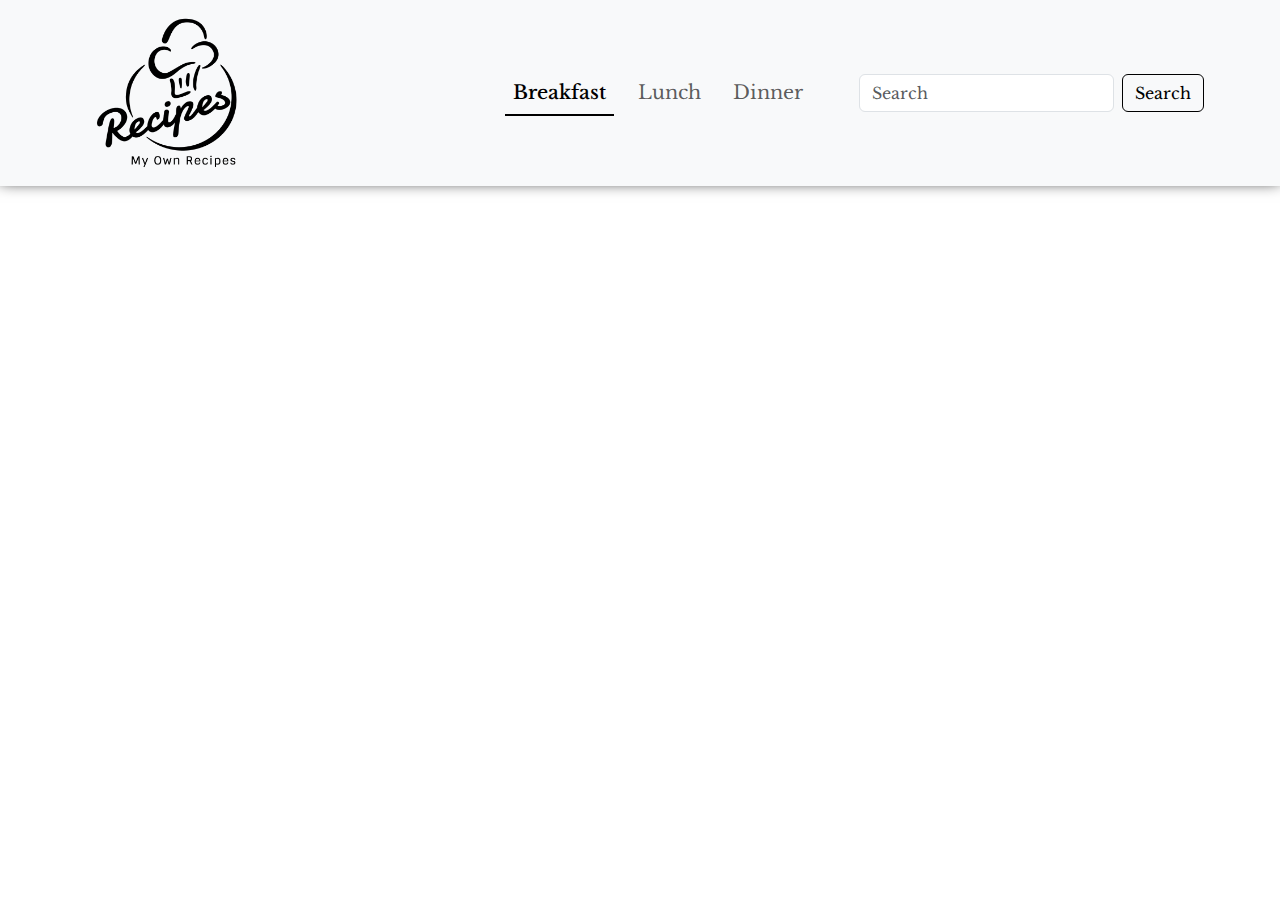
<file: assets/pages/breakfast.html>
<!DOCTYPE html>
<html lang="en">

<head>
    <meta charset="UTF-8">
    <meta name="viewport" content="width=device-width, initial-scale=1.0">
    <title>My Own Recipes</title>

    <link href="https://cdn.jsdelivr.net/npm/bootstrap@5.3.3/dist/css/bootstrap.min.css" rel="stylesheet"
        integrity="sha384-QWTKZyjpPEjISv5WaRU9OFeRpok6YctnYmDr5pNlyT2bRjXh0JMhjY6hW+ALEwIH" crossorigin="anonymous">
    <link rel="stylesheet" href="../css/style.css">
</head>

<body>

    <!-- First Part - Intro -->
    <section class="intro">
        <!-------------------- NAVBAR STARTS -------------------->
        <nav class="navbar navbar-expand-lg bg-body-tertiary">
            <div class="container-fluid">
                <a class="navbar-brand" href="../../index.html"><img src="../img/logo.png" alt="Logo" width="170"
                        height="160"></a>
                <button class="navbar-toggler" type="button" data-bs-toggle="collapse"
                    data-bs-target="#navbarSupportedContent" aria-controls="navbarSupportedContent"
                    aria-expanded="false" aria-label="Toggle navigation">
                    <span class="navbar-toggler-icon"></span>
                </button>
                <div class="collapse navbar-collapse" id="navbarSupportedContent">
                    <ul class="navbar-nav me-auto mb-2 mb-lg-0 nav-underline">
                        <li class="nav-item">
                            <a class="nav-link active" href="./breakfast.html">Breakfast</a>
                        </li>
                        <li class="nav-item">
                            <a class="nav-link" href="./lunch.html">Lunch</a>
                        </li>
                        <li class="nav-item">
                            <a class="nav-link" href="./dinner.html">Dinner</a>
                        </li>

                    </ul>
                    <form class="d-flex" role="search">
                        <input class="form-control me-2" type="search" placeholder="Search" aria-label="Search">
                        <button class="btn btn-outline-success" type="submit">Search</button>
                    </form>
                </div>
            </div>
        </nav>
        <!-------------------- NAVBAR ENDS -------------------->
        </div>


    </section>


    <script src="https://cdn.jsdelivr.net/npm/bootstrap@5.3.3/dist/js/bootstrap.bundle.min.js"
        integrity="sha384-YvpcrYf0tY3lHB60NNkmXc5s9fDVZLESaAA55NDzOxhy9GkcIdslK1eN7N6jIeHz"
        crossorigin="anonymous"></script>
</body>

</html>
</file>
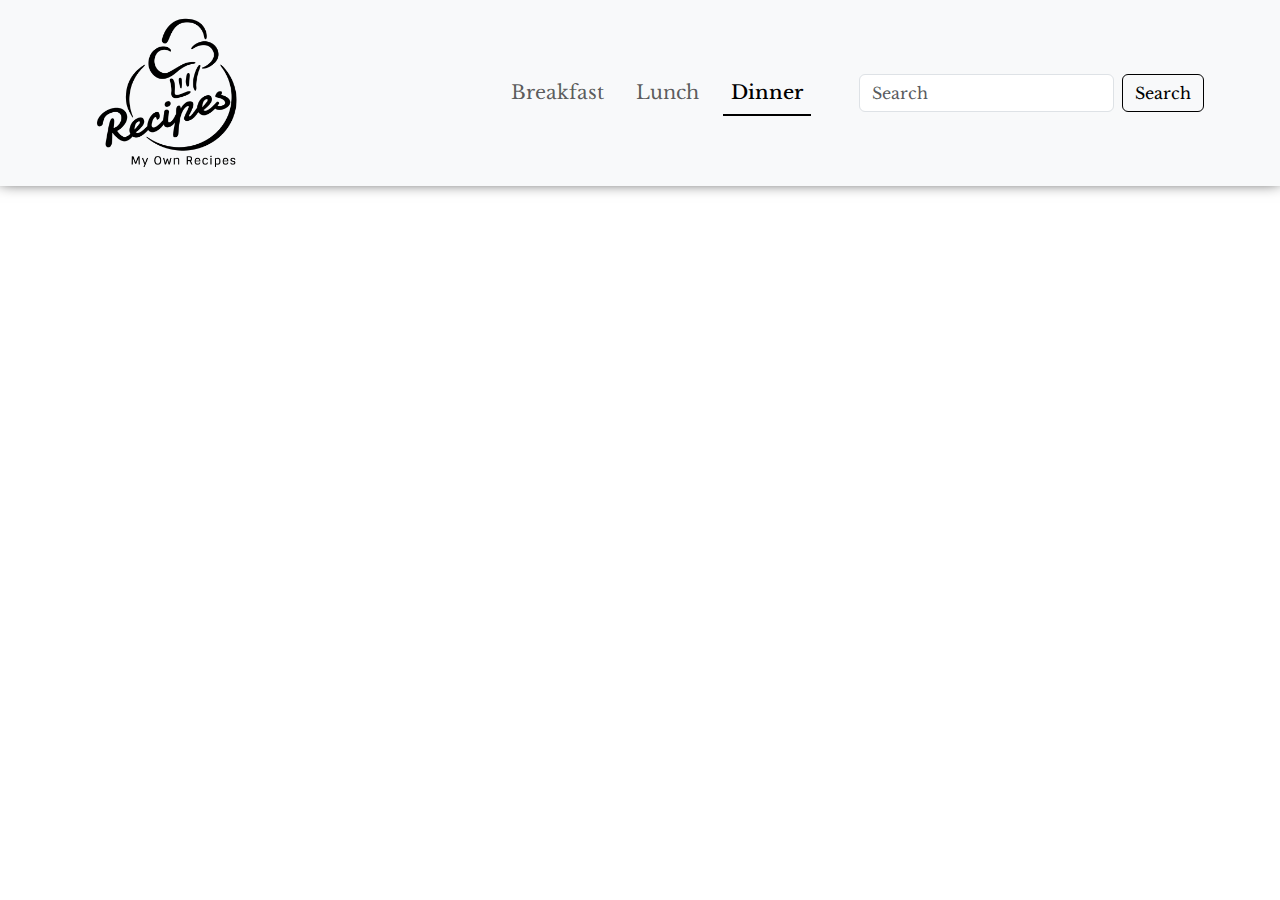
<file: assets/pages/dinner.html>
<!DOCTYPE html>
<html lang="en">

<head>
    <meta charset="UTF-8">
    <meta name="viewport" content="width=device-width, initial-scale=1.0">
    <title>My Own Recipes</title>

    <link href="https://cdn.jsdelivr.net/npm/bootstrap@5.3.3/dist/css/bootstrap.min.css" rel="stylesheet"
        integrity="sha384-QWTKZyjpPEjISv5WaRU9OFeRpok6YctnYmDr5pNlyT2bRjXh0JMhjY6hW+ALEwIH" crossorigin="anonymous">
    <link rel="stylesheet" href="../css/style.css">
</head>

<body>

    <!-- First Part - Intro -->
    <section class="intro">
        <!-------------------- NAVBAR STARTS -------------------->
        <nav class="navbar navbar-expand-lg bg-body-tertiary">
            <div class="container-fluid">
                <a class="navbar-brand" href="../../index.html"><img src="../img/logo.png" alt="Logo" width="170"
                        height="160"></a>
                <button class="navbar-toggler" type="button" data-bs-toggle="collapse"
                    data-bs-target="#navbarSupportedContent" aria-controls="navbarSupportedContent"
                    aria-expanded="false" aria-label="Toggle navigation">
                    <span class="navbar-toggler-icon"></span>
                </button>
                <div class="collapse navbar-collapse" id="navbarSupportedContent">
                    <ul class="navbar-nav me-auto mb-2 mb-lg-0 nav-underline">
                        <li class="nav-item">
                            <a class="nav-link" href="./breakfast.html">Breakfast</a>
                        </li>
                        <li class="nav-item">
                            <a class="nav-link" href="./lunch.html">Lunch</a>
                        </li>
                        <li class="nav-item">
                            <a class="nav-link active" href="./dinner.html">Dinner</a>
                        </li>

                    </ul>
                    <form class="d-flex" role="search">
                        <input class="form-control me-2" type="search" placeholder="Search" aria-label="Search">
                        <button class="btn btn-outline-success" type="submit">Search</button>
                    </form>
                </div>
            </div>
        </nav>
        <!-------------------- NAVBAR ENDS -------------------->
        </div>


    </section>


    <script src="https://cdn.jsdelivr.net/npm/bootstrap@5.3.3/dist/js/bootstrap.bundle.min.js"
        integrity="sha384-YvpcrYf0tY3lHB60NNkmXc5s9fDVZLESaAA55NDzOxhy9GkcIdslK1eN7N6jIeHz"
        crossorigin="anonymous"></script>
</body>

</html>
</file>
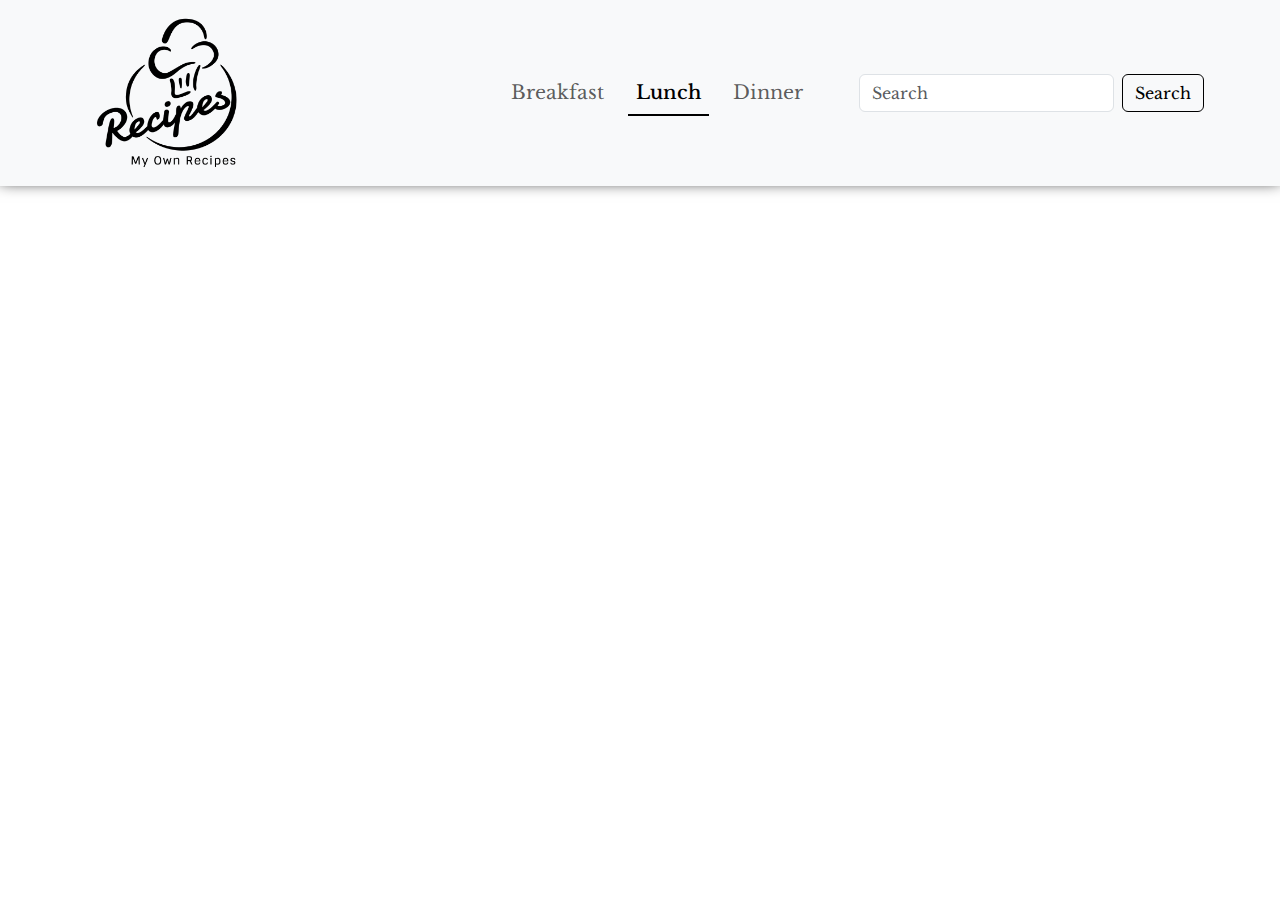
<file: assets/pages/lunch.html>
<!DOCTYPE html>
<html lang="en">

<head>
    <meta charset="UTF-8">
    <meta name="viewport" content="width=device-width, initial-scale=1.0">
    <title>My Own Recipes</title>

    <link href="https://cdn.jsdelivr.net/npm/bootstrap@5.3.3/dist/css/bootstrap.min.css" rel="stylesheet"
        integrity="sha384-QWTKZyjpPEjISv5WaRU9OFeRpok6YctnYmDr5pNlyT2bRjXh0JMhjY6hW+ALEwIH" crossorigin="anonymous">
    <link rel="stylesheet" href="../css/style.css">
</head>

<body>

    <!-- First Part - Intro -->
    <section class="intro">
        <!-------------------- NAVBAR STARTS -------------------->
        <nav class="navbar navbar-expand-lg bg-body-tertiary">
            <div class="container-fluid">
                <a class="navbar-brand" href="../../index.html"><img src="../img/logo.png" alt="Logo" width="170"
                        height="160"></a>
                <button class="navbar-toggler" type="button" data-bs-toggle="collapse"
                    data-bs-target="#navbarSupportedContent" aria-controls="navbarSupportedContent"
                    aria-expanded="false" aria-label="Toggle navigation">
                    <span class="navbar-toggler-icon"></span>
                </button>
                <div class="collapse navbar-collapse" id="navbarSupportedContent">
                    <ul class="navbar-nav me-auto mb-2 mb-lg-0 nav-underline">
                        <li class="nav-item">
                            <a class="nav-link" href="./breakfast.html">Breakfast</a>
                        </li>
                        <li class="nav-item">
                            <a class="nav-link active" href="./lunch.html">Lunch</a>
                        </li>
                        <li class="nav-item">
                            <a class="nav-link" href="./dinner.html">Dinner</a>
                        </li>

                    </ul>
                    <form class="d-flex" role="search">
                        <input class="form-control me-2" type="search" placeholder="Search" aria-label="Search">
                        <button class="btn btn-outline-success" type="submit">Search</button>
                    </form>
                </div>
            </div>
        </nav>
        <!-------------------- NAVBAR ENDS -------------------->
        </div>


    </section>


    <script src="https://cdn.jsdelivr.net/npm/bootstrap@5.3.3/dist/js/bootstrap.bundle.min.js"
        integrity="sha384-YvpcrYf0tY3lHB60NNkmXc5s9fDVZLESaAA55NDzOxhy9GkcIdslK1eN7N6jIeHz"
        crossorigin="anonymous"></script>
</body>

</html>
</file>
<file: assets/css/style.css>
/* Import Google Fonts */
@import url('https://fonts.googleapis.com/css2?family=Libre+Baskerville:ital,wght@0,400;0,700;1,400&display=swap');
/* Default config */
* {
    margin: 0;
    padding: 0;
    font-family: 'Libre Baskerville', serif;
}

/* NavBar Starts */
.navbar {
    background-color: #f8f9fa !important;
    box-shadow: 0px -5px 15px black;
}

.navbar-brand {
    margin: 0 5rem 0 4rem;
}

.navbar-collapse {
    flex-grow: 0;
    margin-right: 4rem;
}

.navbar-nav {
    padding-right: 3rem;
}

.nav-link {
    font-size: 1.2rem;
}

.nav-underline .nav-link.active {
    font-weight: 500;
    color: #000;
}

.btn-outline-success {
    color: #000;
    border-color: #000;
    --bs-btn-active-border-color: #aeaeae;
    --bs-btn-active-bg: #aeaeae;
}

.btn-outline-success:hover {
    border-color: #aeaeae;
    background-color: #aeaeae;
}

/* Dark Mode button starts */
.change-icon {
    cursor: pointer;
    border: 1px solid #000;
    color: #000;
    border-radius: 50%;
    font-size: 1rem;
    padding: 12px;
    width: 20px;
    height: 20px;
    display: flex !important;
    align-items: center;
    justify-content: center;
    margin-left: 20px;
}
/* Dark Mode button ends */
/* NavBar Ends */

/* Intro Starts */
.intro-img img {
    max-width: 450px;
    margin-bottom: 50px;
}

#intro-div {
    display: flex;
    align-items: center;
    padding-top: 40px;
}

.intro-text {
    font-size: 1.2rem;
    padding-left: 1.3rem;
    padding-right: 1.3rem;
}
/* Intro Ends */

/* Cards Default Starts */
.breakfast-div,
.lunch-div,
.dinner-div {
    padding-top: 100px;
    padding-bottom: 50px;
}

.breakfast-div,
.dinner-div {
    background-color: #f8f9fa;
}

.title {
    text-align: center;
    text-transform: capitalize;
    font-size: 3rem;
    padding-bottom: 30px;
}

.recipes-wrapper {
    display: flex;
    gap: 20px;
    overflow-x: scroll;
    overflow-y: hidden;
    height: 400px;
}

.card-title {
    font-size: 1.2rem;
}

.card-text {
    font-size: 0.85rem;
}

.breakfast-intro p,
.lunch-intro p,
.dinner-intro p {
    font-size: 1.2rem;
}

.container-lg.row {
    gap: 20px;
}
/* Cards Default Ends */

/* Breakfast Starts */
.container-lg {
    margin: 0 auto;
    align-items: center;
}
/* Breakfast Ends */

/* Lunch Starts */
.lunch-intro.col {
    order: 1;
}
/* Lunch Ends */

/* Dinner Starts */
/* Dinner Ends */

/* RESPONSIVE */
@media screen and (max-width: 1200px) {
    .intro-text {
        font-size: 1.2rem;
    }
    .intro-img img {
        width: 300px;
    }
    .nav-link {
        font-size: 1rem;
    }
}

@media screen and (max-width: 900px) {
    .intro-text {
        font-size: 1rem;
    }
    .nav-link {
        font-size: 0.8rem;
    }
    .container-lg {
        display: block;
    }
}

@media screen and (max-width: 750px) {
    /* INTRO */
    .intro-text {
        font-size: 0.85rem;
    }
    .intro-img img {
        width: 250px;
    }

    /* TITLE */
    .title {
        font-size: 2.5rem;
    }
    .breakfast-intro p,
    .lunch-intro p,
    .dinner-intro p {
        font-size: 0.85rem;
    }

    /* CARD */
    .card {
        width: 15rem !important;
        height: 20rem !important;
    }
    .card-title {
        font-size: 0.9rem;
    }
    .card-text {
        font-size: 0.75rem;
    }
    .card-body .btn {
        width: 150px;
        font-size: 0.9rem;
    }
}

@media screen and (max-width: 650px) {
    #intro-div {
        display: block;
    }
    .intro-img {
        text-align: center;
    }
    .intro-img img {
        width: 350px;
        margin-bottom: 1rem;
    }

    /* CARD */
    .card {
        width: 14rem !important;
        height: 19rem !important;
    }
    .card-title {
        font-size: 0.8rem;
    }
    .card-text {
        font-size: 0.7rem;
    }
    .card-body .btn {
        width: 150px;
        font-size: 0.9rem;
    }
}

@media screen and (max-width: 400px) {
    /* INTRO */
    .intro-text {
        font-size: 0.75rem;
        padding-left: 0.85rem;
        padding-right: 0.85rem;
    }
    .intro-img img {
        width: 250px;
    }

    /* NAV-BAR */
    .navbar-brand {
        margin: 0 3rem 0 2rem;
    }
    .navbar-brand img {
        width: 100px;
        height: 90px;
    }
    .navbar-collapse {
        margin-right: 2rem;
    }

    /* FORM (SEARCH) */
    .d-flex .btn-outline-success {
        font-size: 0.85rem;
    }
    .form-control {
        width: 50%;
        padding: 0.2rem 0.55rem;
    }
    .form-control::placeholder {
        font-size: 0.85rem;
    }

    /* TITLE */
    .title {
        font-size: 2rem;
    }
    .breakfast-intro p,
    .lunch-intro p,
    .dinner-intro p {
        font-size: 0.75rem;
    }

    /* CARD */
    .card {
        width: 12rem !important;
        height: 19rem !important;
    }
    .card-title {
        font-size: 0.8rem;
    }
    .card-text {
        font-size: 0.7rem;
    }
    .card-body .btn {
        width: 130px;
        font-size: 0.7rem;
    }
}
</file>
